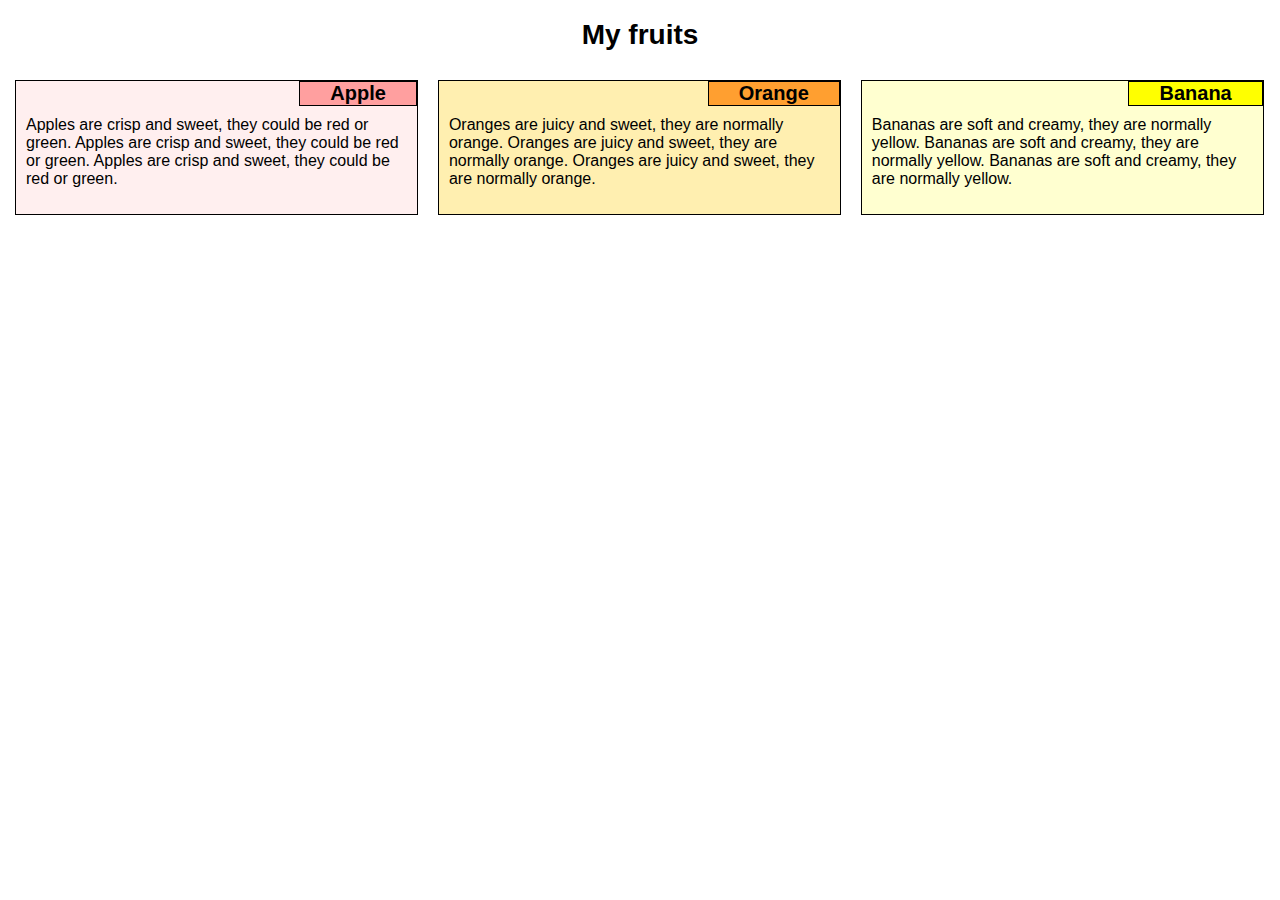
<file: projects/webDev_JHU_4-1/index.html>
<!doctype html>
<html lnag = "eng">
    <head>
        <meta carset = "utf-8">
        <title> webDev JHU 4.1 </title>
        <link rel = "stylesheet" href = "css/myResponsiveStyles.css"/>
    </head>
    <body>
        <h1>My fruits</h1>
        <div class = "container">
            <div class = "row"> 
                <div  class = "col-xs-12 col-md-6 col-lg-4">
                <section class = "section-1">
                    <h1>Apple</h1>
                    <p>
                        Apples are crisp and sweet, they could be red or green. Apples are crisp and sweet, they could be red or green. Apples are crisp and sweet, they could be red or green.
                    </p>
                </section>
                </div>
                <div  class = "col-xs-12 col-md-6 col-lg-4">
                <section class = "section-2">
                    <h1>Orange</h1>
                    <p>
                        Oranges are juicy and sweet, they are normally orange. Oranges are juicy and sweet, they are normally orange. Oranges are juicy and sweet, they are normally orange.
                    </p>
                </section>
                </div>
                <div  class = "col-xs-12 col-md-12 col-lg-4">
                <section class = "section-3">
                    <h1>Banana</h1>
                    <p>
                        Bananas are soft and creamy, they are normally yellow. Bananas are soft and creamy, they are normally yellow. Bananas are soft and creamy, they are normally yellow.
                    </p>
                </section>
                </div>
            </div>
        </div>
    </body>
</html>
</file>
<file: projects/webDev_JHU_4-1/css/myResponsiveStyles.css>
body {
    background-color : #FFFFFF;
    font-family : "Comic Sans MS", cursive, sans-serif;
    font-size : 16px;
    width : 100%;
    padding : 0;
    margin : 0;
}
* {
   box-sizing : border-box; 
}
.container {
}
.row {
    width : 100%;
    padding : 0 5px;
}
h1 {
    text-align : center;
    font-size : 1.75em;
}
section.section-1 {
    background-color : #FFEFEF;
}
section.section-1 > h1 {
    background-color : #FF9F9F;
}
section.section-2 {
    background-color : #FFEFB0;
}
section.section-2 > h1 {
    background-color : #FF9F30;
}
section.section-3 {
    background-color : #FFFFD0;
}
section.section-3 > h1 {
    background-color : #FFFF00;
}

section {
    float : left;
    border-color : black;
    border : 1px solid black;
    margin : 10px;
    height : 100%;
}
section>h1 {
    float : right;
    border : 1px solid black;
    margin : 0px;
    padding : 0px 30px;
    font-size : 1.25em;
}
p {
    clear : right;
    padding : 10px
}

@media (min-width : 992px) {
    .col-lg-4 {
        width : 33.3%;
        float : left;
        display: table-cell;
        height : 100%;
    }
}
@media (min-width : 768px) and (max-width : 991px) {
    .col-md-6 {
        width : 50%;
        float : left;
        display: table-cell;
        height : 100%;
    }
    .col-md-12 {
        width : 100%;
        clear : both;
    }
}
@media (max-width : 767px) {
    .col-sm-12 {
        width : 100%;
        clear : both;
    }
}
</file>
